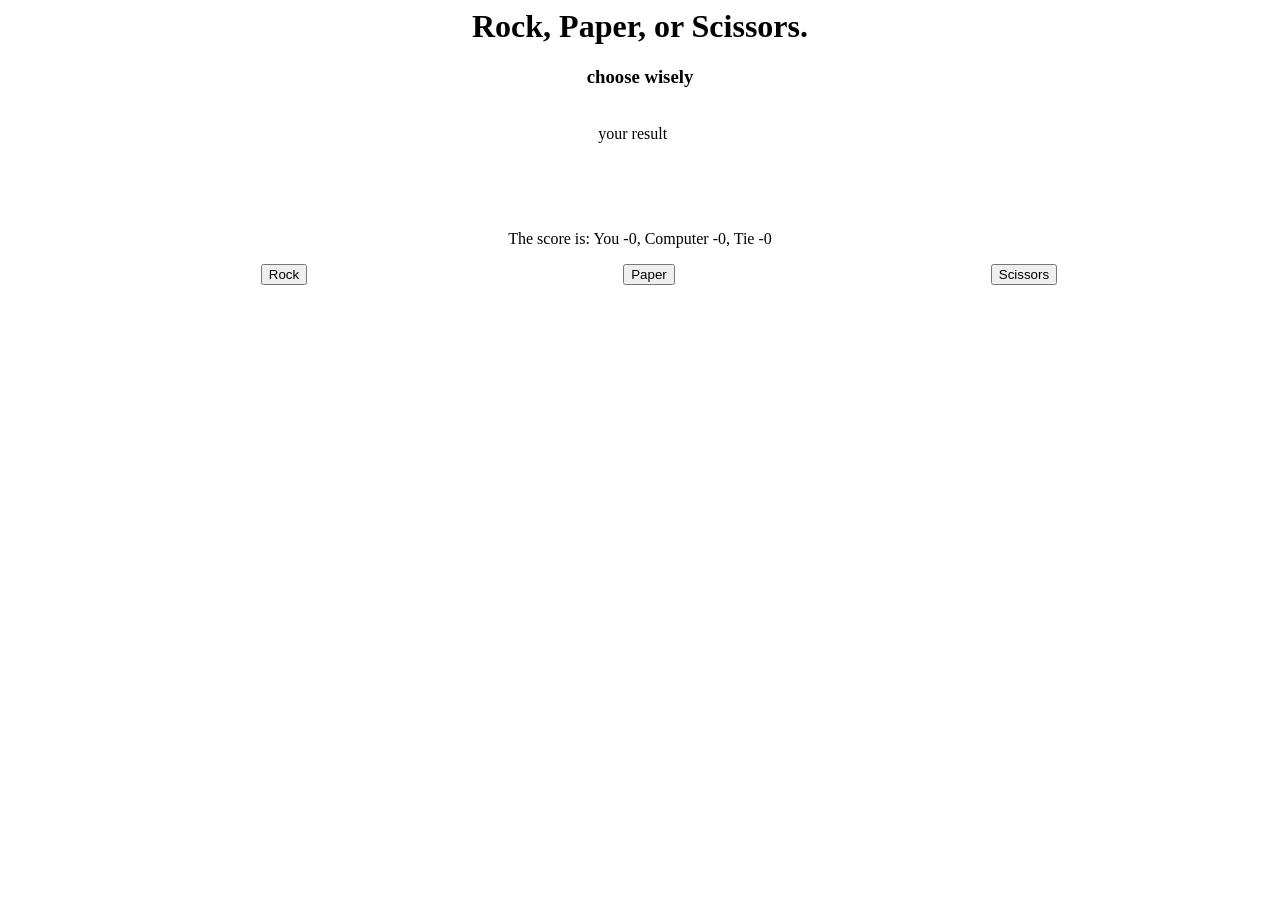
<file: index.html>
<html lang="en">

<head>
    <meta charset="UTF-8">
    <meta name="viewport" content="width=device-width, initial-scale=1.0">
    <title>The game</title>
    <link rel="stylesheet" href="style.css">
</head>

<body>
    <h1 class="center2">Rock, Paper, or Scissors.</h1>
    <h3 class="center2">choose wisely</h3>
    <br>
    <div id="result">your result</div>
    <p id="center">The score is: You - <span id="player">0</span>, Computer - <span id="AI">0</span>, Tie - <span id="tie">0</span></p>
    <Div class="buttons">

        <div class="rockclass">
            <button onclick="rock()">Rock</button>
        </div>


        <button onclick="paper()">Paper</button>
        <button onclick="scissors()">Scissors</button>

    </Div>
    <script src="script.js"></script>
</body>

</html>
</file>
<file: style.css>
#result {
    margin-left: 46.7%;
}


.buttons {
    display: flex;
    gap: 25%;
    background: color rgb(86, 85, 85);

}

#rock {
    margin-left: 20%;
}

#result {
    height: 10%;
}

.rockclass {
    margin-left: 20%;

}

#center{
    display: flex;
    align-items: center;
    justify-content: center;
}

.center2{
    display: flex;
    align-items: center;
    justify-content: center;
}
</file>
